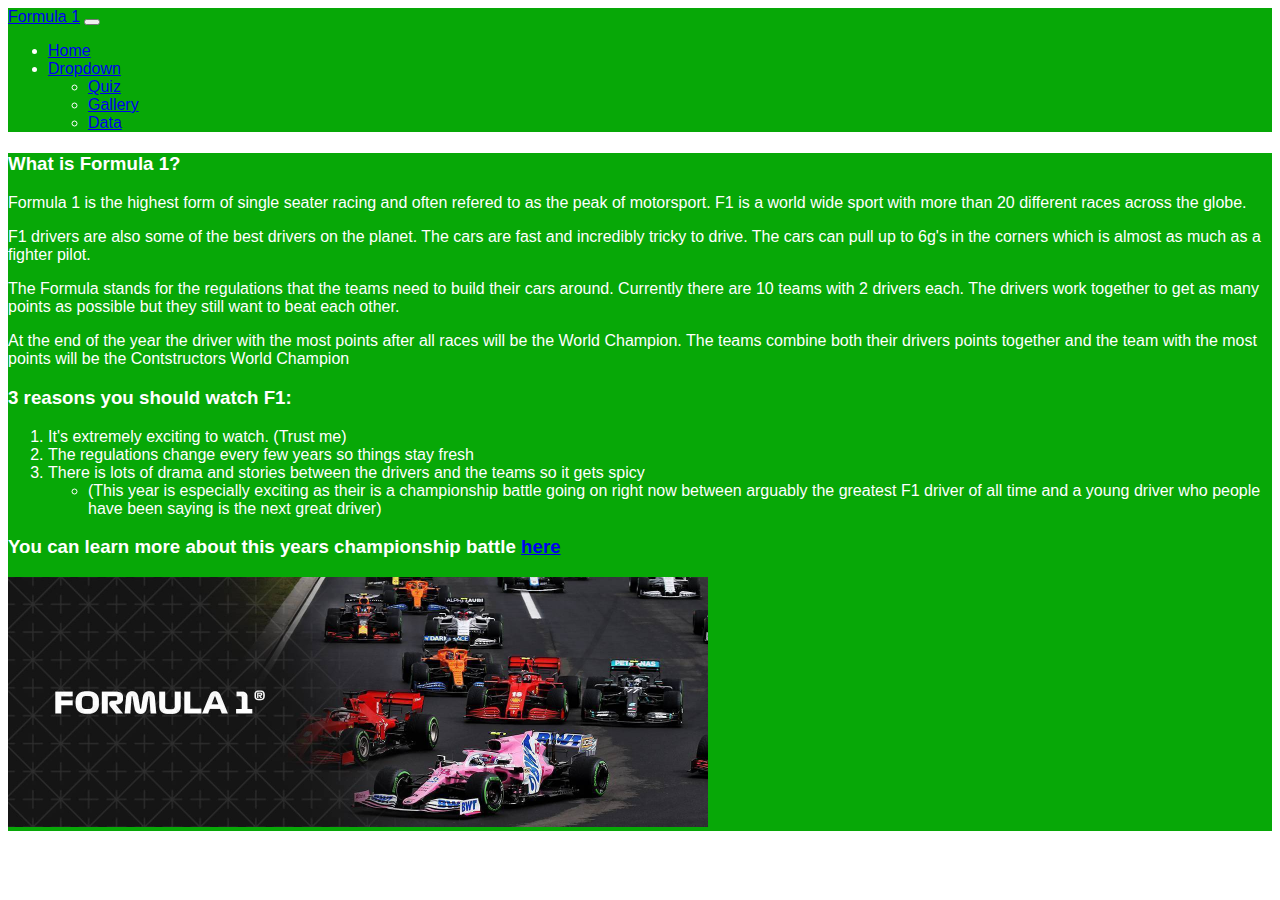
<file: index.html>
<!DOCTYPE html>
<html lang="en">
<head>
  <meta charset="UTF-8">
  <meta http-equiv="X-UA-Compatible" content="IE=edge">
  <meta name="viewport" content="width=device-width, initial-scale=1.0">

 
 <link href="https://cdn.jsdelivr.net/npm/bootstrap@5.1.1/dist/css/bootstrap.min.css" rel="stylesheet" integrity="sha384-F3w7mX95PdgyTmZZMECAngseQB83DfGTowi0iMjiWaeVhAn4FJkqJByhZMI3AhiU" crossorigin="anonymous">
 <link rel="stylesheet" href="styl.css">


 <title>OT CS Capstone</title>
 
</head>
<body>
  <div data-include="nav"></div>
  
  <div class="container">
    <div class="eamonDiv">
    <h1 class="display-1 text-center"></h1>
    
<h3>What is Formula 1?</h3>
<p class="text-center">Formula 1 is the highest form of single seater racing and often refered to as the peak of motorsport. F1 is a world wide sport with more than 20 different races across the globe.</p>
<p class="text-center">F1 drivers are also some of the best drivers on the planet. The cars are fast and incredibly tricky to drive. The cars can pull up to 6g's in the corners which is almost as much as a fighter pilot.  </p>
<p class="text-center">The Formula stands for the regulations that the teams need to build their cars around. Currently there are 10 teams with 2 drivers each. The drivers work together to get as many points as possible but they still want to beat each other.</p>
<p class="text-center">At the end of the year the driver with the most points after all races will be the World Champion. The teams combine both their drivers points together and the team with the most points will be the Contstructors World Champion</p>

</body>

<h3>3 reasons you should watch F1:</h3>
<ol>
<li>It's extremely exciting to watch. (Trust me)</li>
<li>The regulations change every few years so things stay fresh</li>
<li>There is lots of drama and stories between the drivers and the teams so it gets spicy</li>
<ul>
    <li>(This year is especially exciting as their is a championship battle going on right now between arguably the greatest F1 driver of all time and a young driver who people have been saying is the next great driver)</li> </ul>
</ol>

<h3>
    You can learn more about this years championship battle <a href = "https://www.youtube.com/watch?v=YFWUKn6t_dw" >here</a>
</h3>
<img src="banner.jpg" alt
  width = "700", height = "250">

  </div>
  <!--Bootstrap and other JS scripts-->
    <script src="https://cdn.jsdelivr.net/npm/bootstrap@5.1.1/dist/js/bootstrap.bundle.min.js" integrity="sha384-/bQdsTh/da6pkI1MST/rWKFNjaCP5gBSY4sEBT38Q/9RBh9AH40zEOg7Hlq2THRZ" crossorigin="anonymous"></script>
    <script src="https://code.jquery.com/jquery-3.6.0.min.js" integrity="sha256-/xUj+3OJU5yExlq6GSYGSHk7tPXikynS7ogEvDej/m4=" crossorigin="anonymous"></script>
    <script type="text/javascript" src="scripts/scripts.js"></script>
</body>
</html>
</file>
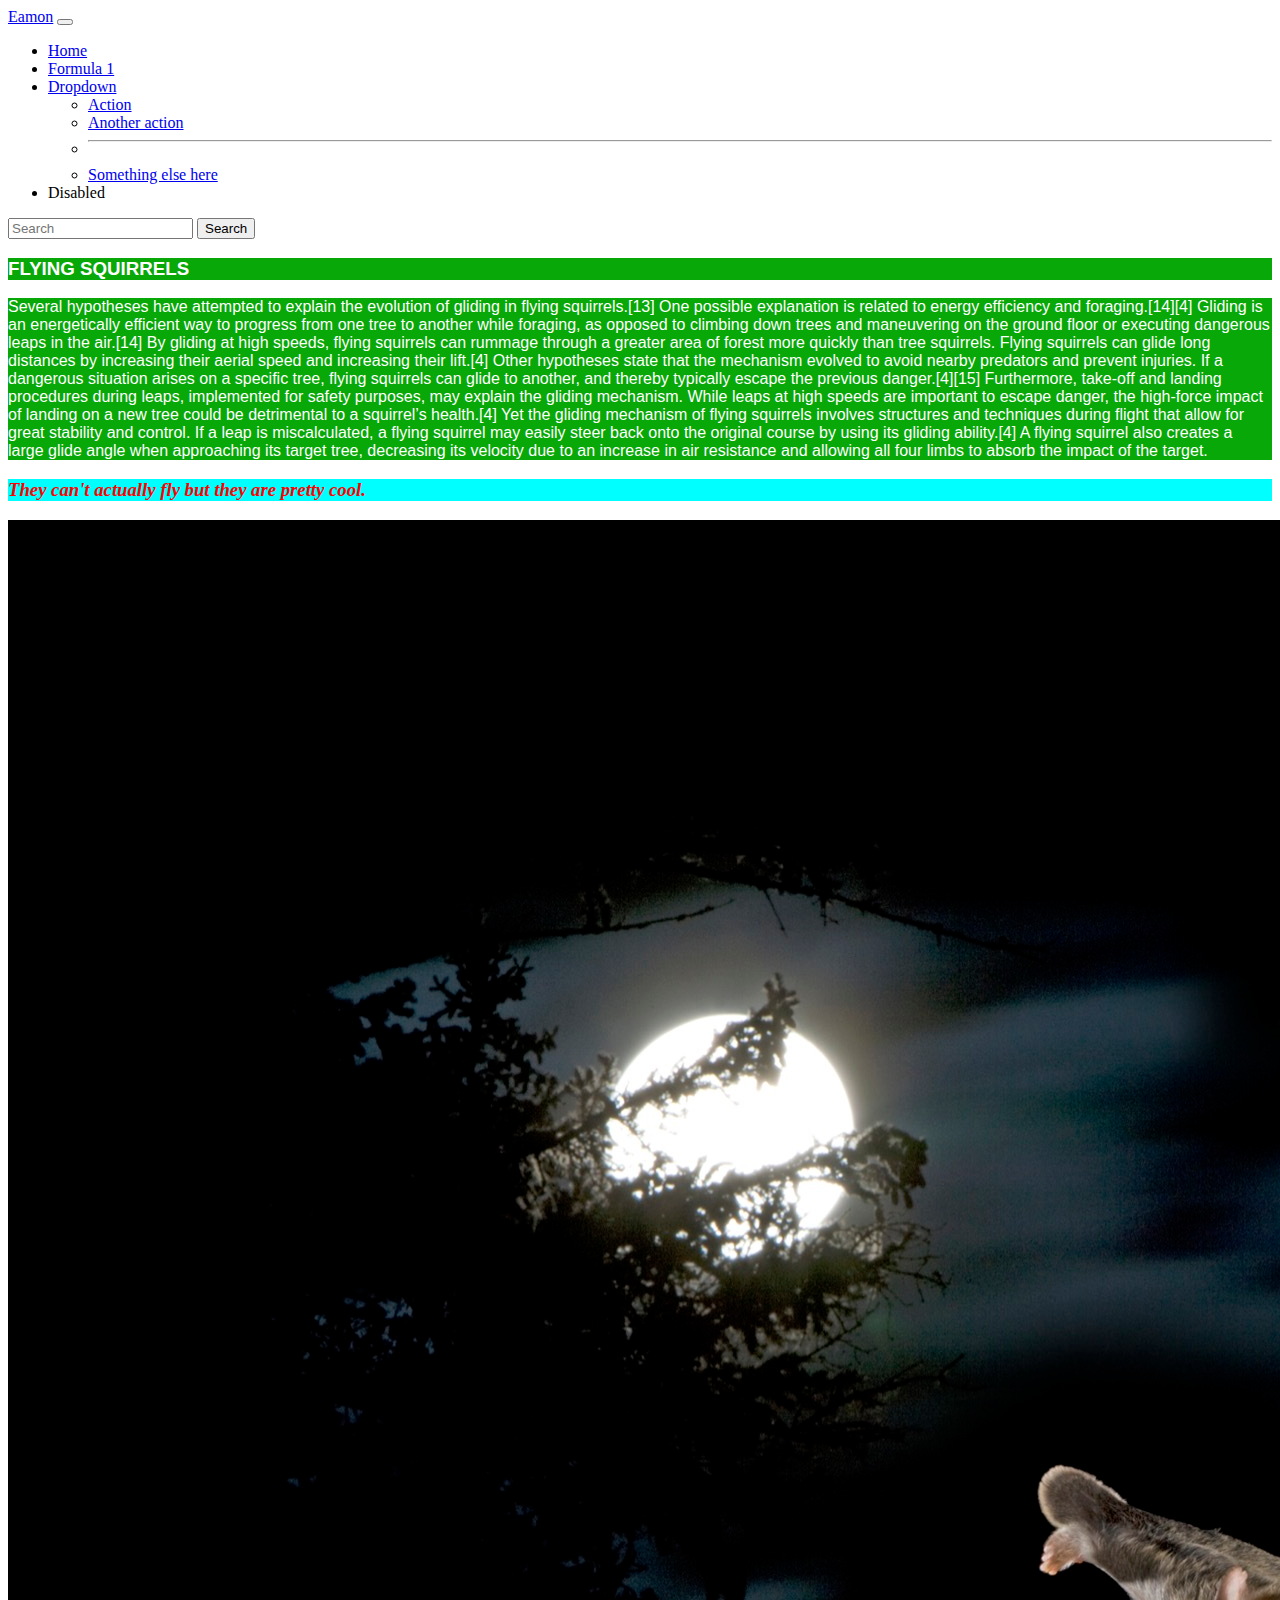
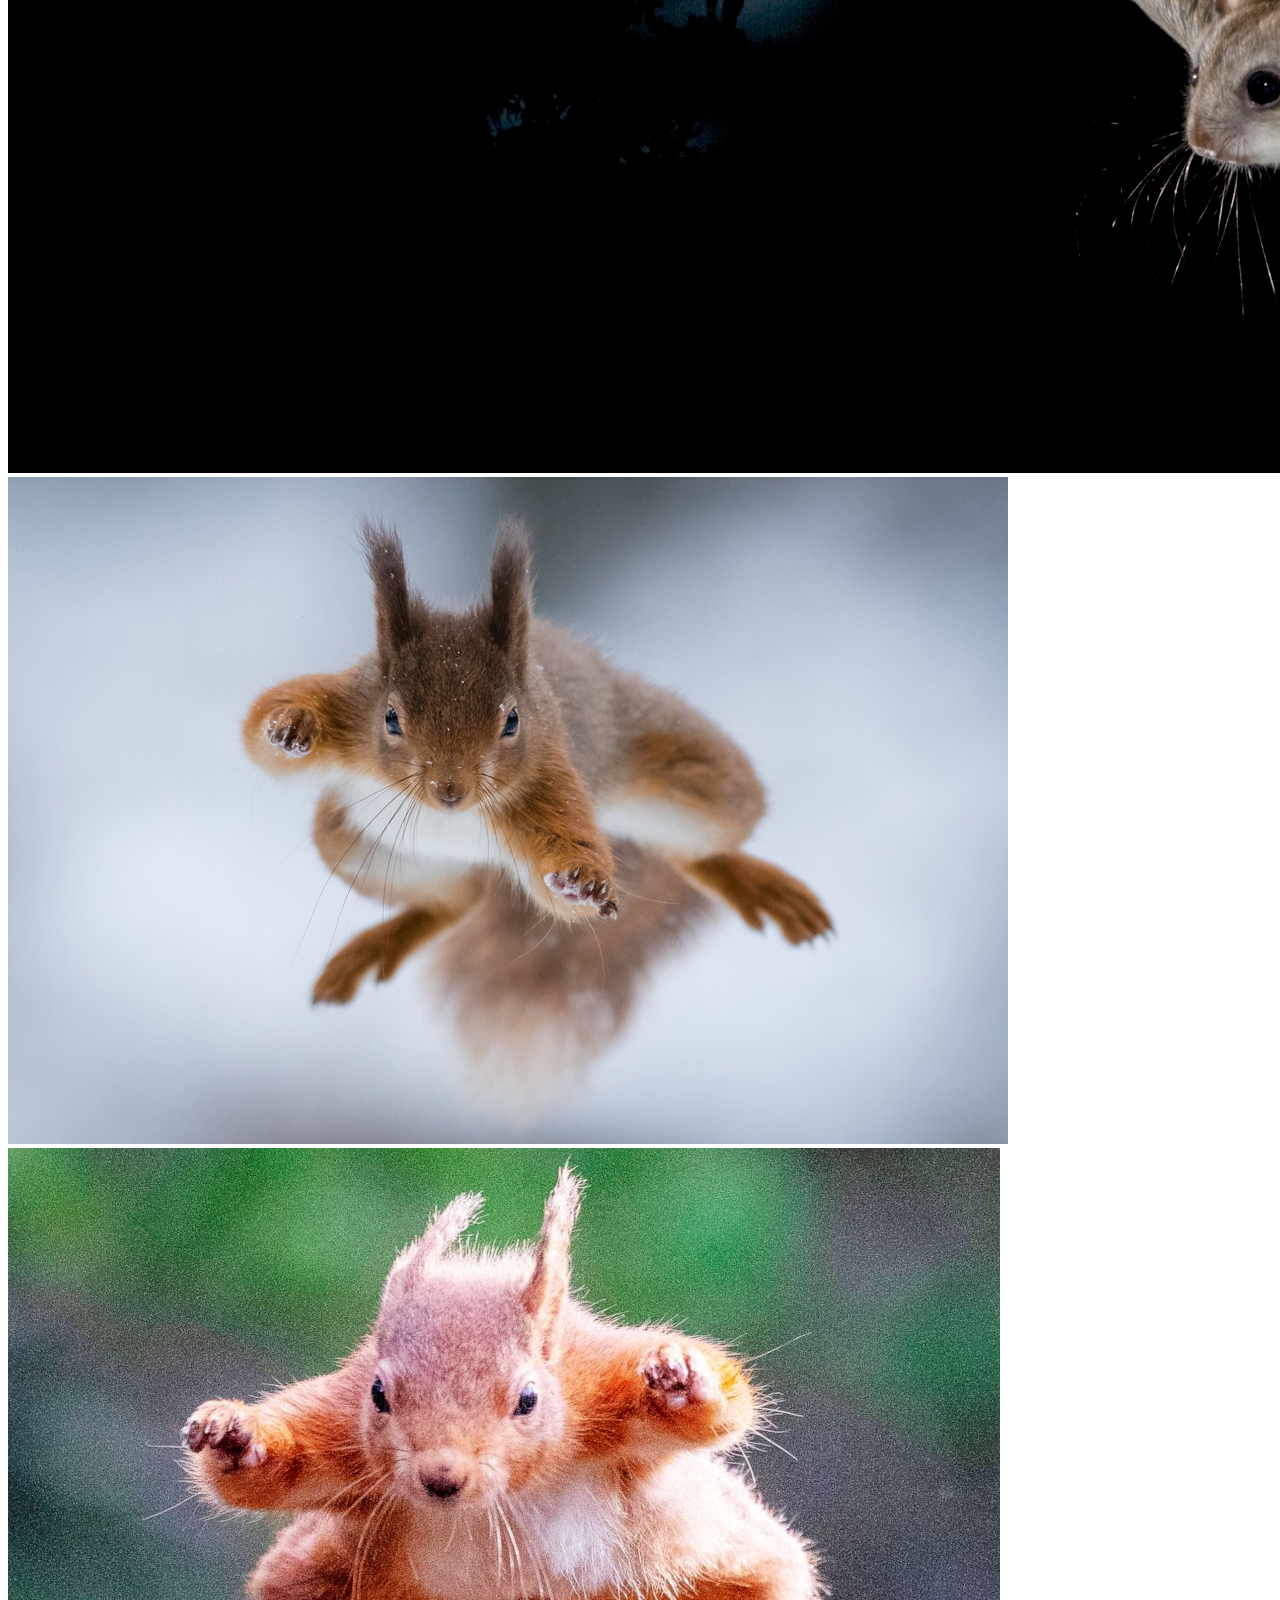
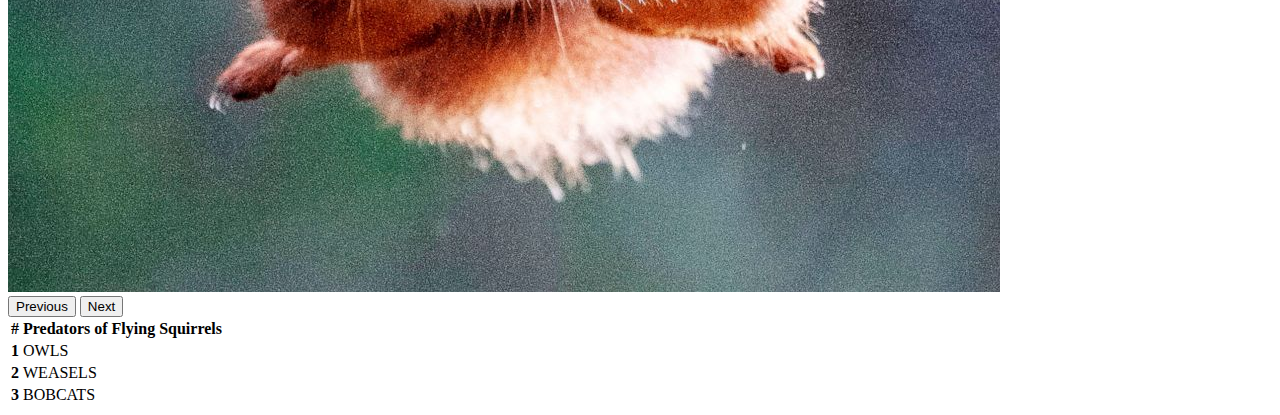
<file: asses2.html>
<!DOCTYPE html>
<html>
  <head>
    <meta charset="UTF-8">
    <meta http-equiv="X-UA-Compatible" content="IE=edge">
    <meta name="viewport" content="width=device-width, initial-scale=1.0">
    <!-- STEP 1: Change the title tag to be Your Name -->
    <title>Eamon Ryan</title>

    <!-- STEP 2: INSERT THE BOOTSTRAP 4.6 links here or the Bootstrap 5 CSS link here in the head and the 
         JavaScript Bundle link right before the closing body tag like it says here 
         https://getbootstrap.com/docs/5.1/getting-started/introduction/ -->
  <link href="https://cdn.jsdelivr.net/npm/bootstrap@5.1.1/dist/css/bootstrap.min.css" rel="stylesheet" integrity="sha384-F3w7mX95PdgyTmZZMECAngseQB83DfGTowi0iMjiWaeVhAn4FJkqJByhZMI3AhiU" crossorigin="anonymous">
  <link rel="stylesheet" href="styl.css">

</head>
  <body>
<div class="container">
      <nav class="navbar navbar-expand-lg navbar-dark bg-dark">
        <div class="container-fluid">
          <a class="navbar-brand" href="#">Eamon</a>
          <button class="navbar-toggler" type="button" data-bs-toggle="collapse" data-bs-target="#navbarSupportedContent" aria-controls="navbarSupportedContent" aria-expanded="false" aria-label="Toggle navigation">
            <span class="navbar-toggler-icon"></span>
          </button>
          <div class="collapse navbar-collapse" id="navbarSupportedContent">
            <ul class="navbar-nav me-auto mb-2 mb-lg-0">
              <li class="nav-item">
                <a class="nav-link active" aria-current="page" href="#">Home</a>
              </li>
              <li class="nav-item">
                <a class="nav-link" href="C:\Users\s_EamonRyan79956\Documents\Code\EamonRyan\htmlassessment.html">Formula 1</a>
              </li>
              <li class="nav-item dropdown">
                <a class="nav-link dropdown-toggle" href="#" id="navbarDropdown" role="button" data-bs-toggle="dropdown" aria-expanded="false">
                  Dropdown
                </a>
                <ul class="dropdown-menu" aria-labelledby="navbarDropdown">
                  <li><a class="dropdown-item" href="#">Action</a></li>
                  <li><a class="dropdown-item" href="#">Another action</a></li>
                  <li><hr class="dropdown-divider"></li>
                  <li><a class="dropdown-item" href="#">Something else here</a></li>
                </ul>
              </li>
              <li class="nav-item">
                <a class="nav-link disabled">Disabled</a>
              </li>
            </ul>
            <form class="d-flex">
              <input class="form-control me-2" type="search" placeholder="Search" aria-label="Search">
              <button class="btn btn-outline-success" type="submit">Search</button>
            </form>
          </div>
        </div>
      </nav>
    <!--STEP 3:  ADD A DARK NAVBAR HERE WITH YOUR NAME IN THE TOP LEFT.  
        Also, create a link in the navbar TO the HTML file that you made in the HTML assessment -->
 

    <div class="eamonDiv">
      <h3>FLYING SQUIRRELS</h3>
      <!-- Add a class with custom styling to this div -->
    </div>

    <div class="eamonDiv">
      <!-- Add the same class as before to apply the same styling to this div.
           ALSO add an id to this div to apply something unique. -->
       <p>Several hypotheses have attempted to explain the evolution of gliding in flying squirrels.[13] One possible explanation is related to energy efficiency and foraging.[14][4] Gliding is an energetically efficient way to progress from one tree to another while foraging, as opposed to climbing down trees and maneuvering on the ground floor or executing dangerous leaps in the air.[14] By gliding at high speeds, flying squirrels can rummage through a greater area of forest more quickly than tree squirrels. Flying squirrels can glide long distances by increasing their aerial speed and increasing their lift.[4] Other hypotheses state that the mechanism evolved to avoid nearby predators and prevent injuries. If a dangerous situation arises on a specific tree, flying squirrels can glide to another, and thereby typically escape the previous danger.[4][15] Furthermore, take-off and landing procedures during leaps, implemented for safety purposes, may explain the gliding mechanism. While leaps at high speeds are important to escape danger, the high-force impact of landing on a new tree could be detrimental to a squirrel’s health.[4] Yet the gliding mechanism of flying squirrels involves structures and techniques during flight that allow for great stability and control. If a leap is miscalculated, a flying squirrel may easily steer back onto the original course by using its gliding ability.[4] A flying squirrel also creates a large glide angle when approaching its target tree, decreasing its velocity due to an increase in air resistance and allowing all four limbs to absorb the impact of the target.</p>
    </div>
 

    <h3 id="bob">They can't actually fly but they are pretty cool. </h3>
    
    <!-- STEP 4: CREATE A PHOTO CAROUSEL HERE -->
    <div id="carouselExampleControls" class="carousel slide" data-bs-ride="carousel">
      <div class="carousel-inner">
        <div class="carousel-item active">
          <img src="flysq.jpg" class="d-block w-100" alt="...">
        </div>
        <div class="carousel-item">
          <img src="flysq2.jpg" class="d-block w-100" alt="...">
        </div>
        <div class="carousel-item">
          <img src="flysq3.jpg" class="d-block w-100" alt="...">
        </div>
      </div>
      <button class="carousel-control-prev" type="button" data-bs-target="#carouselExampleControls" data-bs-slide="prev">
        <span class="carousel-control-prev-icon" aria-hidden="true"></span>
        <span class="visually-hidden">Previous</span>
      </button>
      <button class="carousel-control-next" type="button" data-bs-target="#carouselExampleControls" data-bs-slide="next">
        <span class="carousel-control-next-icon" aria-hidden="true"></span>
        <span class="visually-hidden">Next</span>
      </button>
    </div>
   

    <!-- STEP 5: ADD Bootstrap styling to the table below so it has striped rows 
         and a header row and add at least three more rows. Feel free to change the text.-->

         <table class="table table-striped table-dark">
          <thead>
            <tr>
              <th scope="col">#</th>
              <th scope="col">Predators of Flying Squirrels</th>
          
            </tr>
          </thead>
          <tbody>
            <tr>
              <th scope="row">1</th>
              <td>OWLS</td>
          
            </tr>
            <tr>
              <th scope="row">2</th>
              <td>WEASELS</td>
          
            </tr>
            <tr>
              <th scope="row">3</th>
              <td>BOBCATS</td>
          
            </tr>
          </tbody>
        </table>
      </div>
<script src="https://cdn.jsdelivr.net/npm/bootstrap@5.1.1/dist/js/bootstrap.bundle.min.js" integrity="sha384-/bQdsTh/da6pkI1MST/rWKFNjaCP5gBSY4sEBT38Q/9RBh9AH40zEOg7Hlq2THRZ" crossorigin="anonymous"></script>
    </body>
</html>
</file>
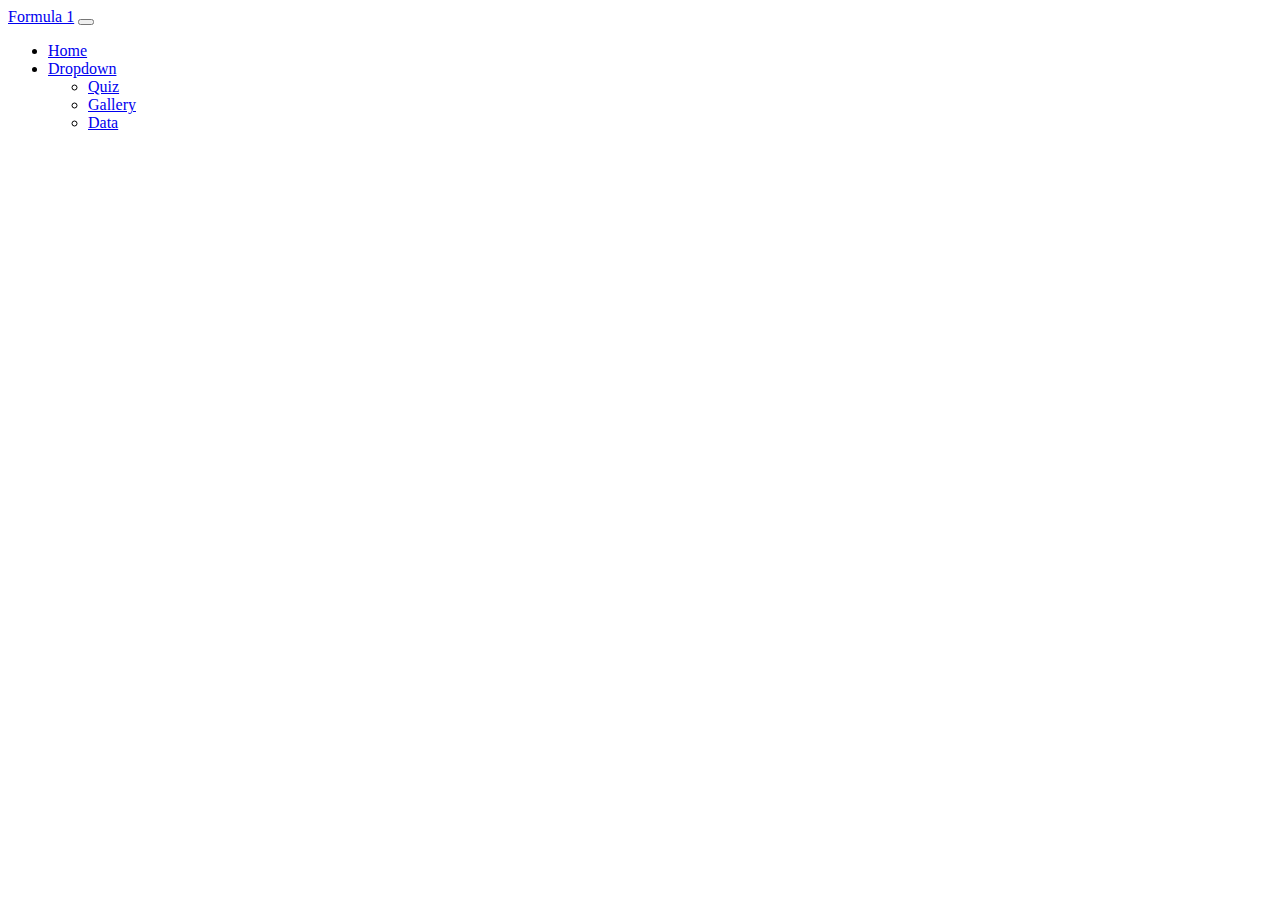
<file: blank.html>
<!--The purpose of this file is to be a template for every new page that you make.  This is a blank
page that contains all the code you need for a new page.-->

<!DOCTYPE html>
<html lang="en">
<head>
  <meta charset="UTF-8">
  <meta http-equiv="X-UA-Compatible" content="IE=edge">
  <meta name="viewport" content="width=device-width, initial-scale=1.0">

  <link href="https://cdn.jsdelivr.net/npm/bootstrap@5.1.1/dist/css/bootstrap.min.css" rel="stylesheet" integrity="sha384-F3w7mX95PdgyTmZZMECAngseQB83DfGTowi0iMjiWaeVhAn4FJkqJByhZMI3AhiU" crossorigin="anonymous">
  <title>OT CS Capstone</title>
</head>
<body>
  <!--Navbar-->
  <div data-include="nav"></div>
  <!--Whole page container div-->
  <div class="container">



  </div>
  <!--Bootstrap and other JS scripts-->
    <script src="https://cdn.jsdelivr.net/npm/bootstrap@5.1.1/dist/js/bootstrap.bundle.min.js" integrity="sha384-/bQdsTh/da6pkI1MST/rWKFNjaCP5gBSY4sEBT38Q/9RBh9AH40zEOg7Hlq2THRZ" crossorigin="anonymous"></script>
    <script src="https://code.jquery.com/jquery-3.6.0.min.js" integrity="sha256-/xUj+3OJU5yExlq6GSYGSHk7tPXikynS7ogEvDej/m4=" crossorigin="anonymous"></script>
    <script type="text/javascript" src="scripts/scripts.js"></script>
</body>
</html>
</file>
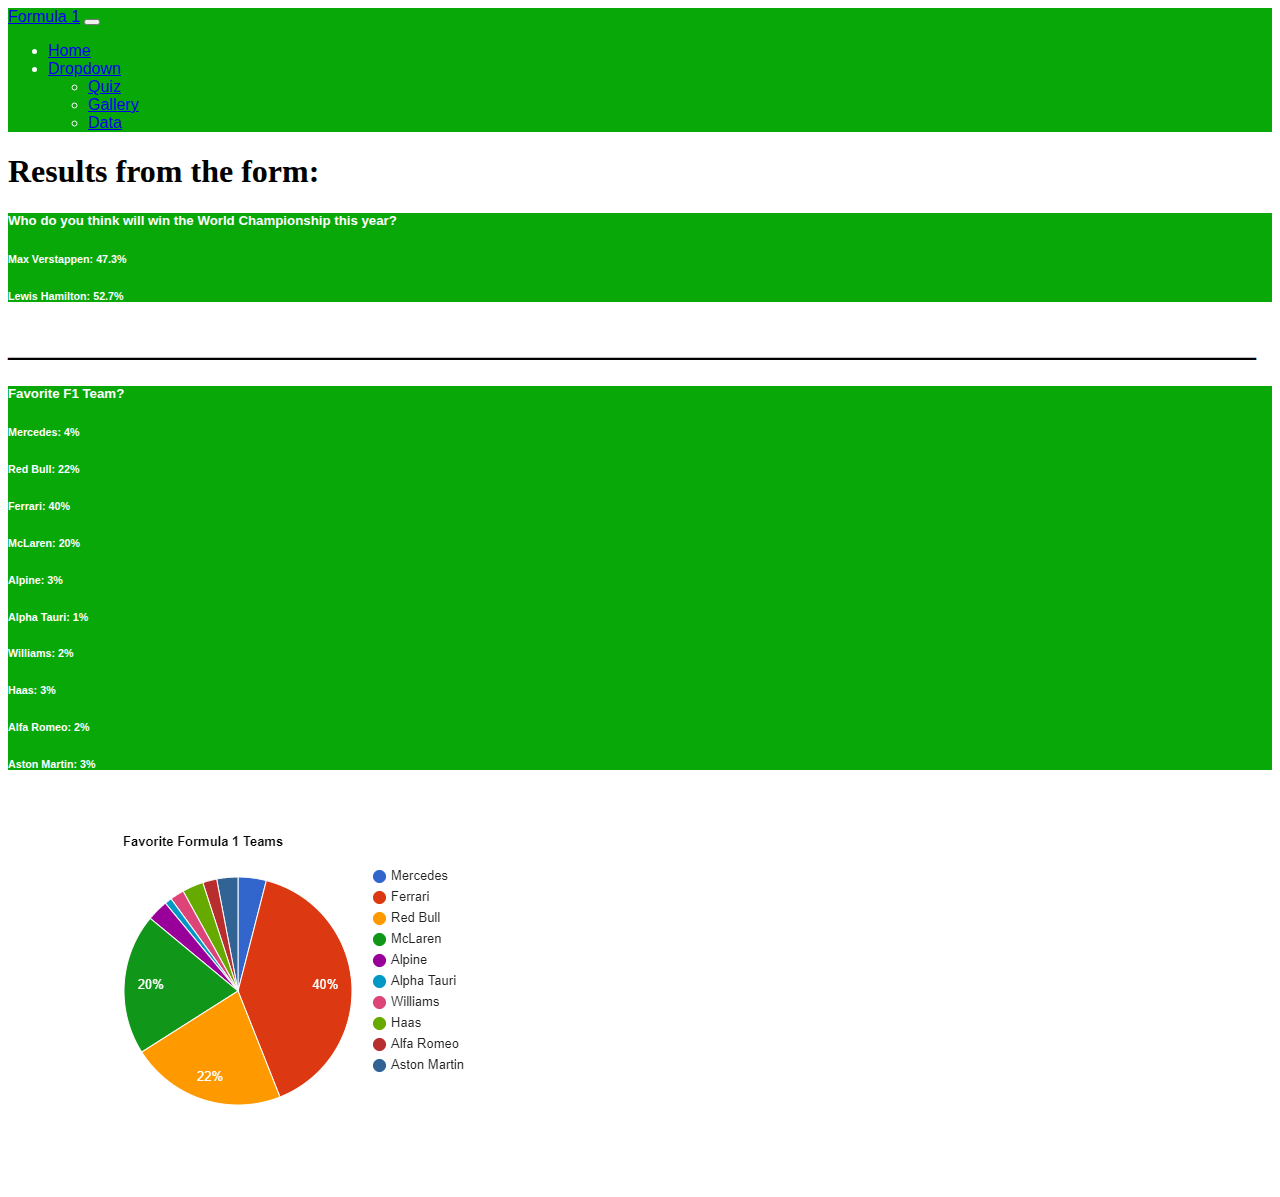
<file: Data.html>
<!--The purpose of this file is to be a template for every new page that you make.  This is a blank
page that contains all the code you need for a new page.-->

<!DOCTYPE html>
<html lang="en">
<head>
  <meta charset="UTF-8">
  <meta http-equiv="X-UA-Compatible" content="IE=edge">
  <meta name="viewport" content="width=device-width, initial-scale=1.0">

  <link href="https://cdn.jsdelivr.net/npm/bootstrap@5.1.1/dist/css/bootstrap.min.css" rel="stylesheet" integrity="sha384-F3w7mX95PdgyTmZZMECAngseQB83DfGTowi0iMjiWaeVhAn4FJkqJByhZMI3AhiU" crossorigin="anonymous">
  <link rel="stylesheet" href="styl.css">
  <title>OT CS Capstone</title>
</head>
<body>
  <!--Navbar-->
  <div data-include="nav"></div>
  <!--Whole page container div-->

  <h1>Results from the form:</h1>
  <div class="container">
    <div class="eamonDiv">
      <div class="row">
        <div class="col-sm">
        <h5>Who do you think will win the World Championship this year?</h3>
        </div>
        <div class="col-sm">
        <h6>Max Verstappen: 47.3%</h6>
        </div>
        <div class="col-sm">
        <h6>Lewis Hamilton: 52.7%</h6>
        </div>
      </div>
    </div>

    <h1>______________________________________________________________________________</h1>


    <div class="container">
      <div class="eamonDiv">
        <div class="row">
          <div class="col-sm">
          <h5>Favorite F1 Team?</h3>
          </div>
          <div class="col-sm">
          <h6>Mercedes: 4%</h6>
          </div>
          <div class="col-sm">
          <h6>Red Bull: 22%</h6>
          </div>
          <div class="col-sm">
            <h6>Ferrari: 40%</h6>
            </div>
            <div class="col-sm">
              <h6>McLaren: 20%</h6>
              </div>
              <div class="col-sm">
                <h6>Alpine: 3%</h6>
                </div>
                <div class="col-sm">
                  <h6>Alpha Tauri: 1%</h6>
                  </div>
                  <div class="col-sm">
                    <h6>Williams: 2%</h6>
                    </div>
                    <div class="col-sm">
                      <h6>Haas: 3%</h6>
                      </div>
                      <div class="col-sm">
                        <h6>Alfa Romeo: 2%</h6>
                        </div>
                        <div class="col-sm">
                          <h6>Aston Martin: 3%</h6>
                          </div>
        </div>
      </div>

      <img src="pie-chart.png" class="d-block w-50" alt="...">
  </div>
  <!--Bootstrap and other JS scripts-->
    <script src="https://cdn.jsdelivr.net/npm/bootstrap@5.1.1/dist/js/bootstrap.bundle.min.js" integrity="sha384-/bQdsTh/da6pkI1MST/rWKFNjaCP5gBSY4sEBT38Q/9RBh9AH40zEOg7Hlq2THRZ" crossorigin="anonymous"></script>
    <script src="https://code.jquery.com/jquery-3.6.0.min.js" integrity="sha256-/xUj+3OJU5yExlq6GSYGSHk7tPXikynS7ogEvDej/m4=" crossorigin="anonymous"></script>
    <script type="text/javascript" src="scripts/scripts.js"></script>
</body>
</html>
</file>
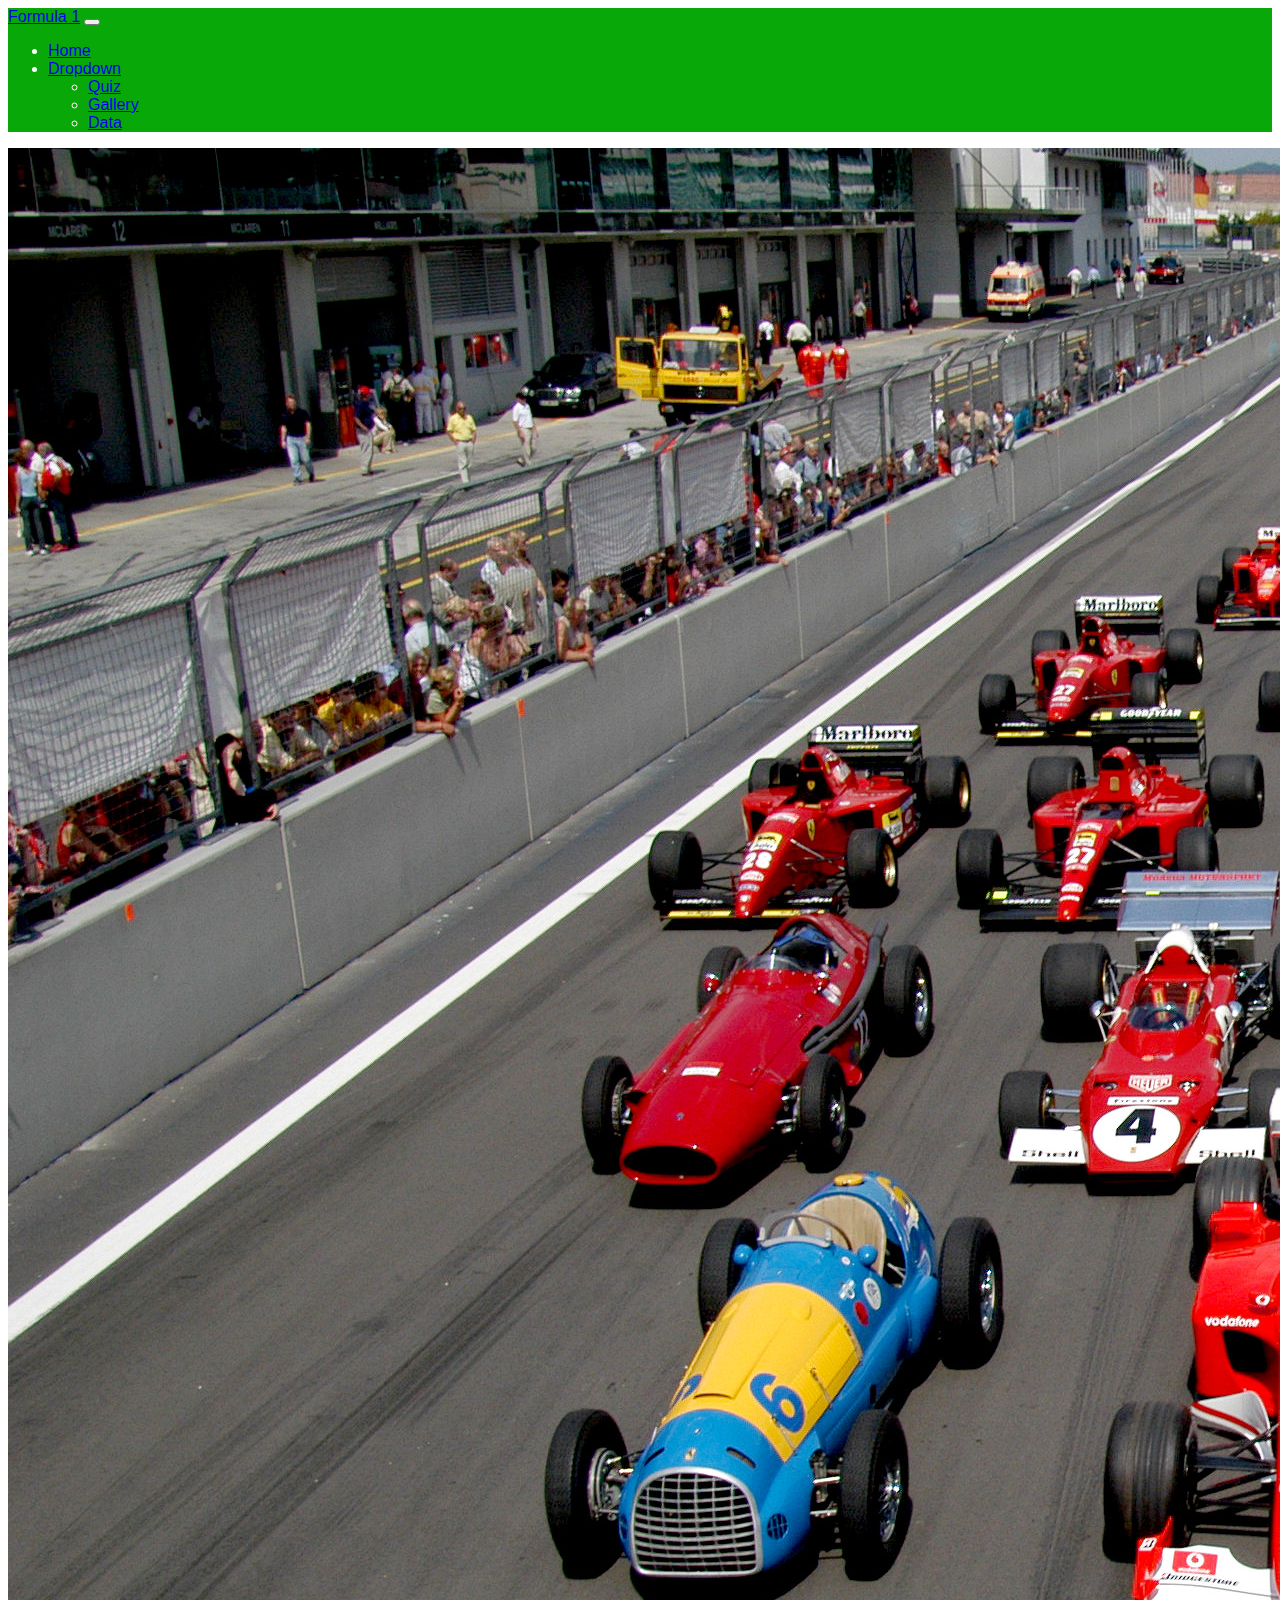
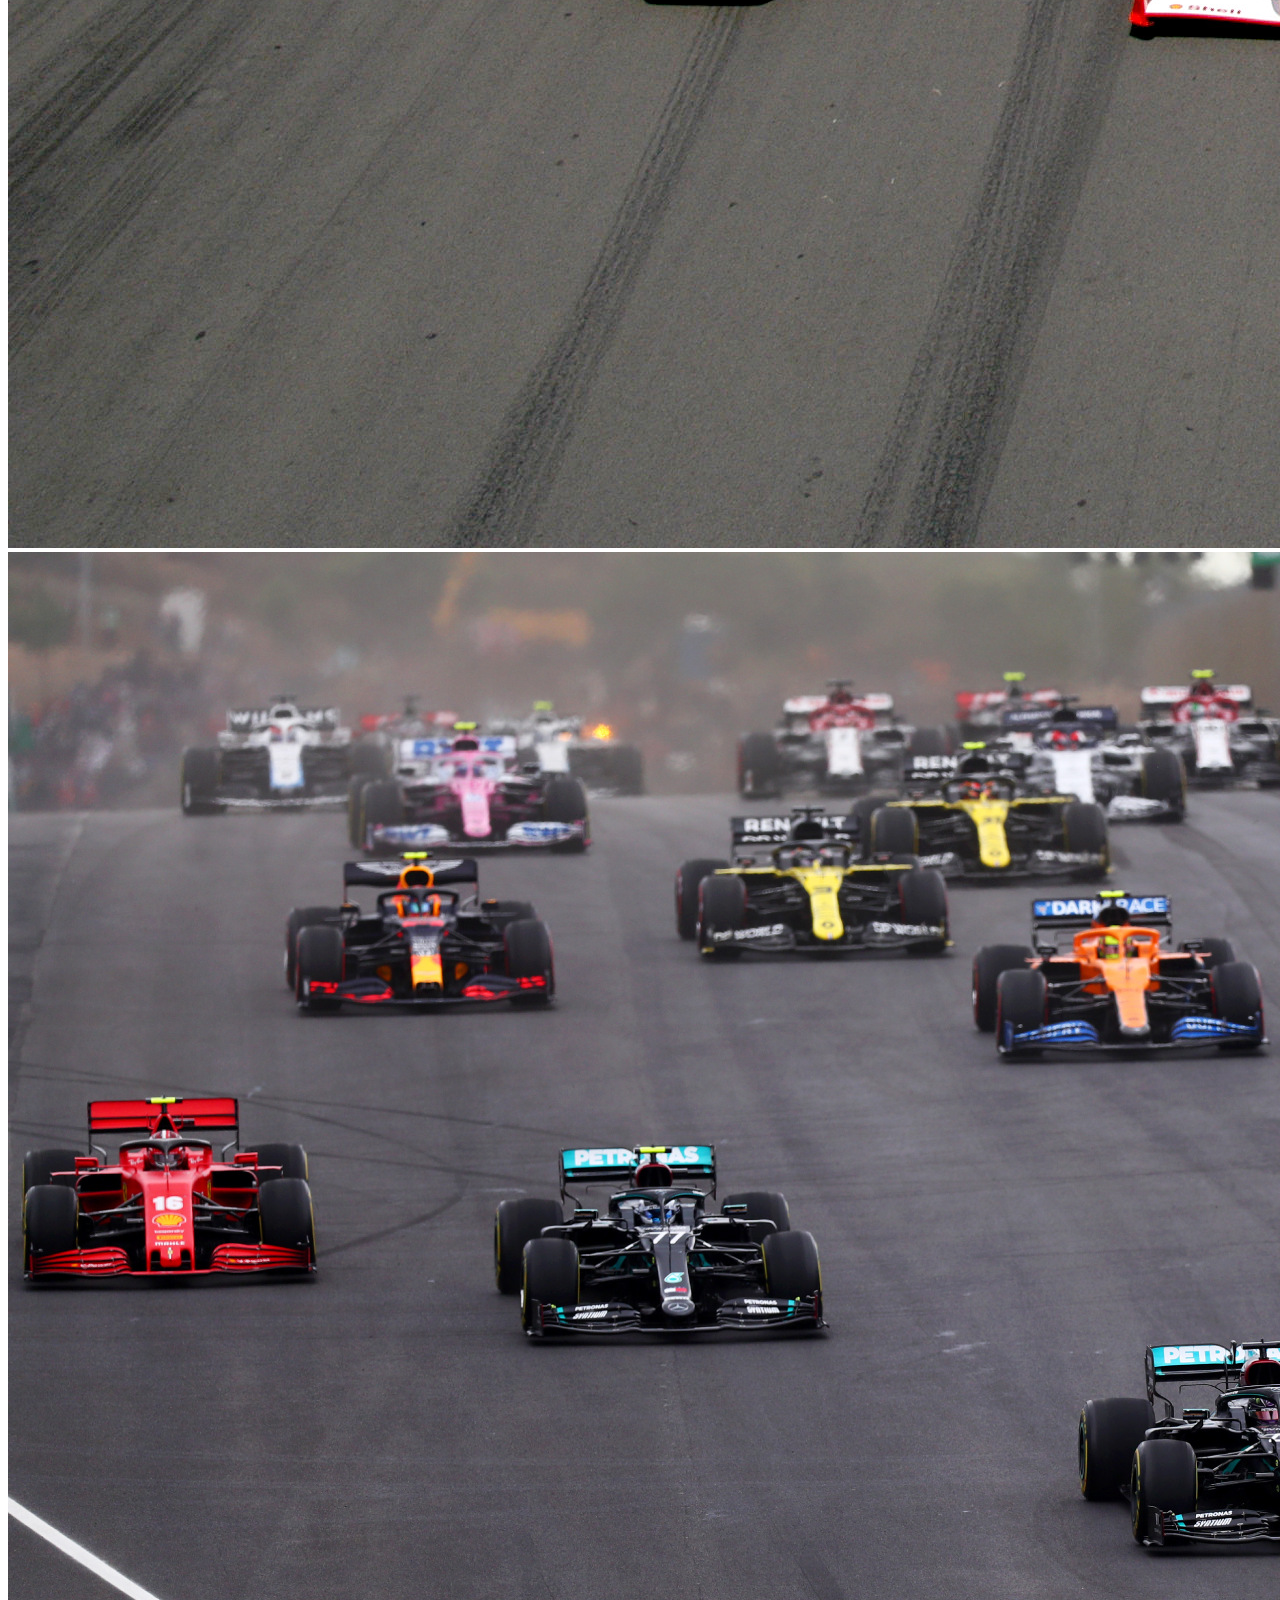
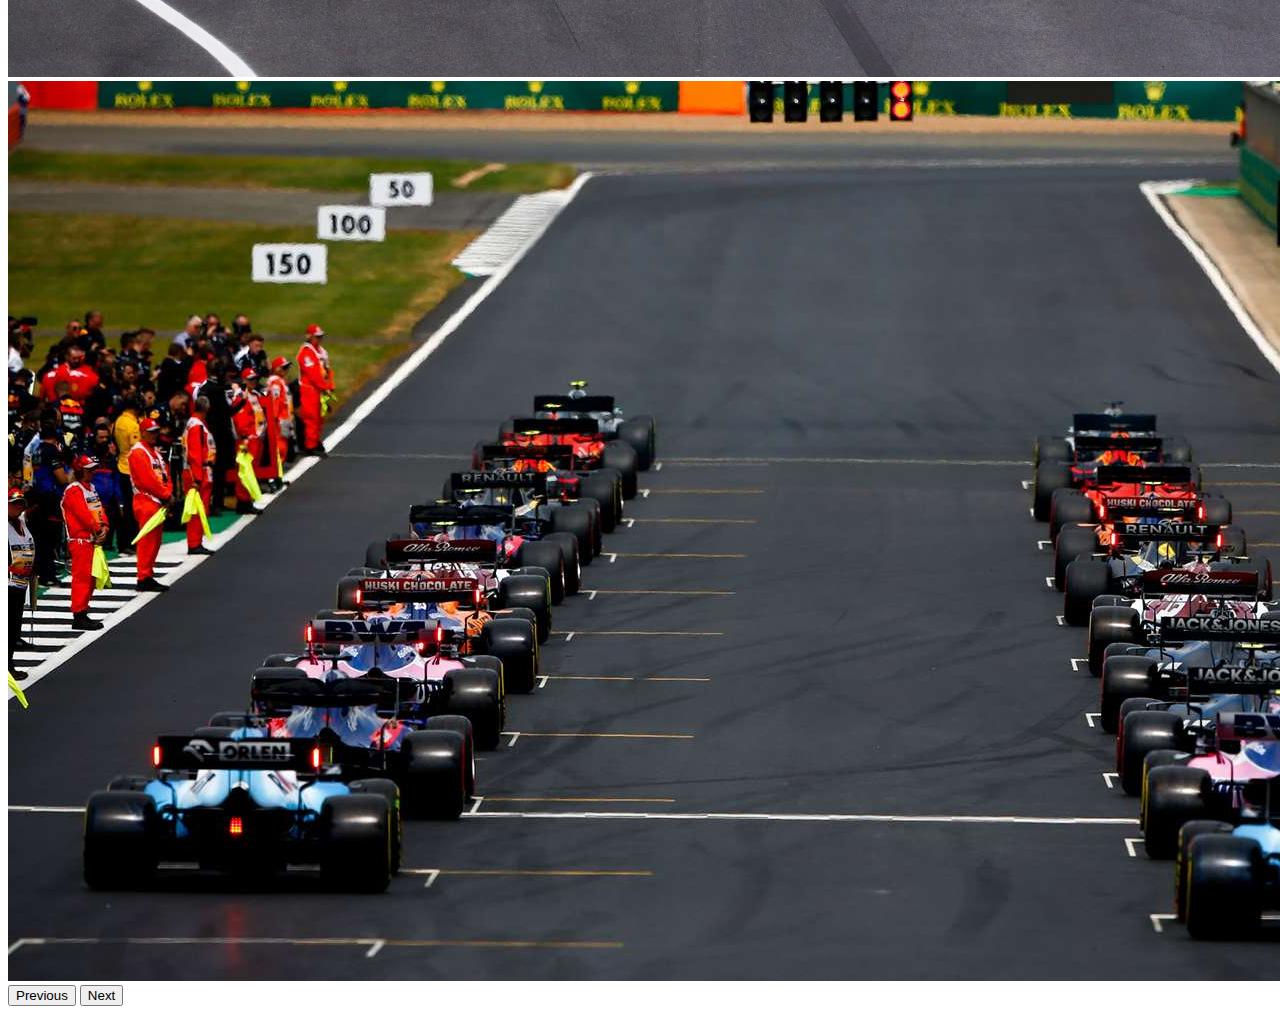
<file: Gallery.html>
<!--The purpose of this file is to be a template for every new page that you make.  This is a blank
page that contains all the code you need for a new page.-->

<!DOCTYPE html>
<html lang="en">
<head>
  <meta charset="UTF-8">
  <meta http-equiv="X-UA-Compatible" content="IE=edge">
  <meta name="viewport" content="width=device-width, initial-scale=1.0">

  <link href="https://cdn.jsdelivr.net/npm/bootstrap@5.1.1/dist/css/bootstrap.min.css" rel="stylesheet" integrity="sha384-F3w7mX95PdgyTmZZMECAngseQB83DfGTowi0iMjiWaeVhAn4FJkqJByhZMI3AhiU" crossorigin="anonymous">
  <link rel="stylesheet" href="styl.css">
  <title>OT CS Capstone</title>
</head>
<body>
  <!--Navbar-->
  <div data-include="nav"></div>
  <!--Whole page container div-->
  <div class="container">
<div id="carouselExampleControls" class="carousel slide" data-bs-ride="carousel">
  <div class="carousel-inner">
    <div class="carousel-item active">
      <img src="history.jpg" class="d-block w-100" alt="...">
    </div>
    <div class="carousel-item">
      <img src="portimao.jpg" class="d-block w-100" alt="...">
    </div>
    <div class="carousel-item">
      <img src="grid.jpg" class="d-block w-100" alt="...">
    </div>
  </div>
  <button class="carousel-control-prev" type="button" data-bs-target="#carouselExampleControls" data-bs-slide="prev">
    <span class="carousel-control-prev-icon" aria-hidden="true"></span>
    <span class="visually-hidden">Previous</span>
  </button>
  <button class="carousel-control-next" type="button" data-bs-target="#carouselExampleControls" data-bs-slide="next">
    <span class="carousel-control-next-icon" aria-hidden="true"></span>
    <span class="visually-hidden">Next</span>
  </button>
</div>

  </div>

  <!--Bootstrap and other JS scripts-->
    <script src="https://cdn.jsdelivr.net/npm/bootstrap@5.1.1/dist/js/bootstrap.bundle.min.js" integrity="sha384-/bQdsTh/da6pkI1MST/rWKFNjaCP5gBSY4sEBT38Q/9RBh9AH40zEOg7Hlq2THRZ" crossorigin="anonymous"></script>
    <script src="https://code.jquery.com/jquery-3.6.0.min.js" integrity="sha256-/xUj+3OJU5yExlq6GSYGSHk7tPXikynS7ogEvDej/m4=" crossorigin="anonymous"></script>
    <script type="text/javascript" src="scripts/scripts.js"></script>
</body>
</html>
</file>
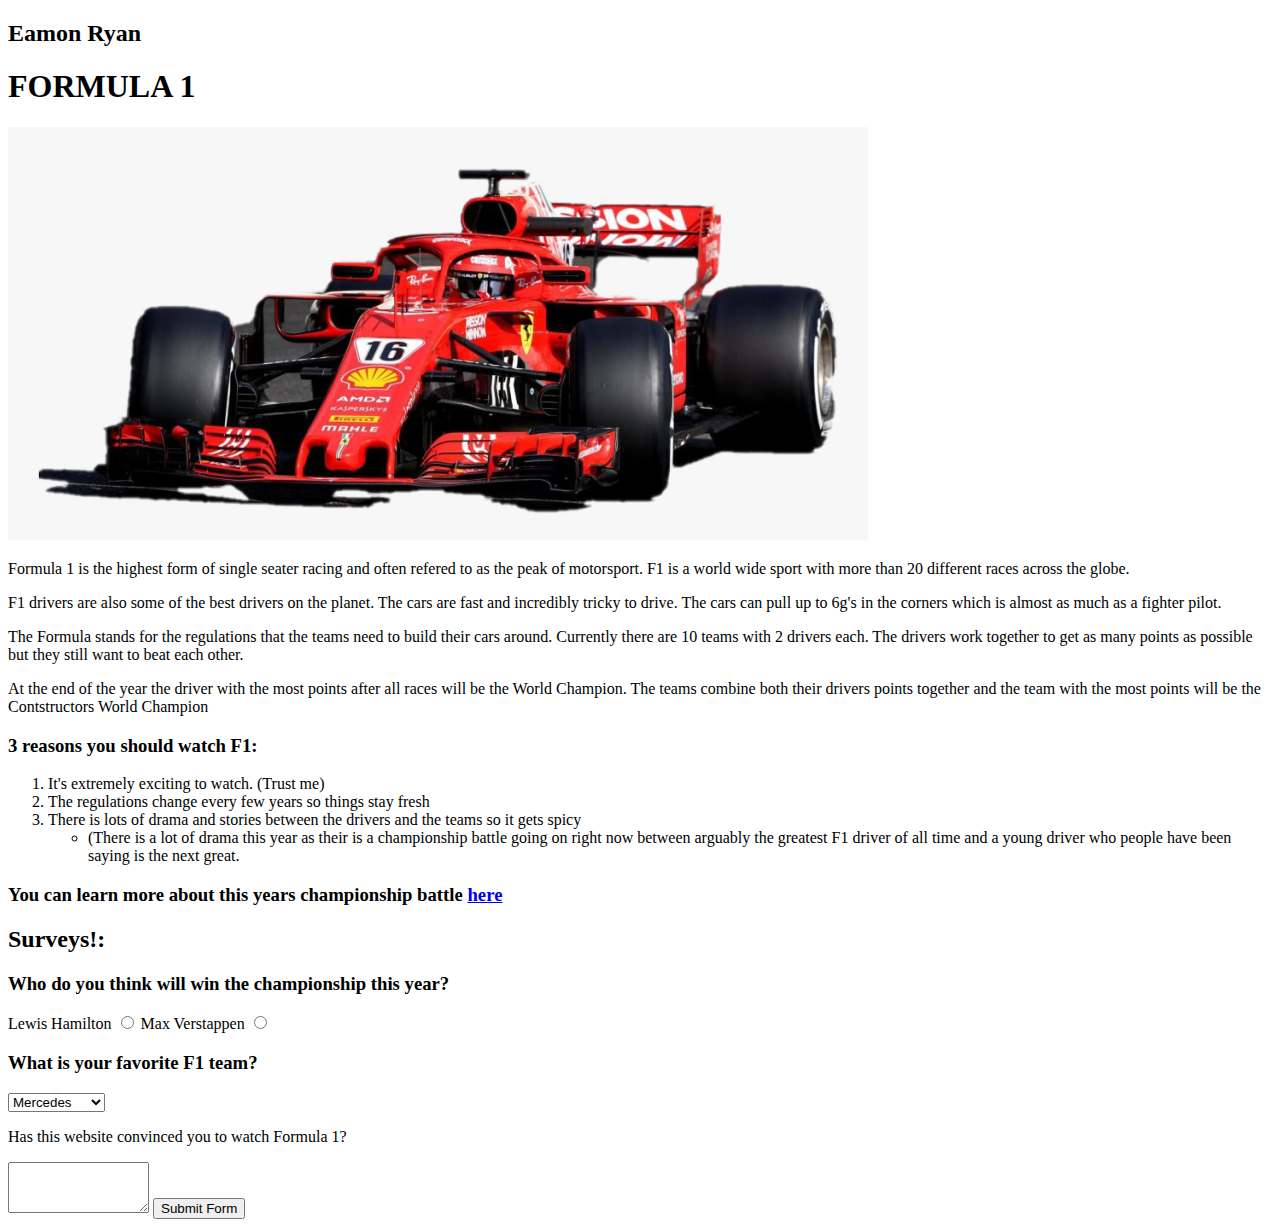
<file: htmlassessment.html>
<!DOCTYPE html>
<html>
    <head>
        <h2>Eamon Ryan</h2>
        </head>
        <h1>FORMULA 1</h1>
<body>

<img src="F1Car.png">

<p>Formula 1 is the highest form of single seater racing and often refered to as the peak of motorsport. F1 is a world wide sport with more than 20 different races across the globe.</p>
<p>F1 drivers are also some of the best drivers on the planet. The cars are fast and incredibly tricky to drive. The cars can pull up to 6g's in the corners which is almost as much as a fighter pilot.  </p>
<p>The Formula stands for the regulations that the teams need to build their cars around. Currently there are 10 teams with 2 drivers each. The drivers work together to get as many points as possible but they still want to beat each other.</p>
<p>At the end of the year the driver with the most points after all races will be the World Champion. The teams combine both their drivers points together and the team with the most points will be the Contstructors World Champion</p>

</body>

<h3>3 reasons you should watch F1:</h3>
<ol>
<li>It's extremely exciting to watch. (Trust me)</li>
<li>The regulations change every few years so things stay fresh</li>
<li>There is lots of drama and stories between the drivers and the teams so it gets spicy</li>
<ul>
    <li>(There is a lot of drama this year as their is a championship battle going on right now between arguably the greatest F1 driver of all time and a young driver who people have been saying is the next great.</li> </ul>
</ol>

<h3>
    You can learn more about this years championship battle <a href = "https://www.youtube.com/watch?v=YFWUKn6t_dw" >here</a>
</h3>
<!-- This is a comment :) -->
<h2>Surveys!:</h2>
<form>
<h3>Who do you think will win the championship this year?</h3>
<label for= "Lewis Hamilton">Lewis Hamilton</label>
<input type= "radio" id= "lewis" name="driver_choice" value="Lewis">

<label for= "Max Verstappen">Max Verstappen</label>
<input type= "radio" id= "max" name="driver_choice" value="Max">

<h3>What is your favorite F1 team?</h3>
<select name= "drivers">
    <option value="Mercedes">Mercedes</option>
    <option value="Red Bull">Red Bull</option>
    <option value="Ferrari">Ferrari</option>
    <option value="McLaren">McLaren</option>
    <option value="Aston Martin">Aston Martin</option>
    <option value="Alpha Tauri">Alpha Tauri</option>
    <option value="Alpine">Alpine</option>
    <option value="Williams">Williams</option>
    <option value="Haas">Haas</option>
    <option value="Alfa Romeo">Alfa Romeo</option>
</select>

<p>Has this website convinced you to watch Formula 1?</p>
    <textarea name = "comments" rows= "3" cols="15"></textarea>
    <input type="Submit" name="" value="Submit Form"
></form>
</file>
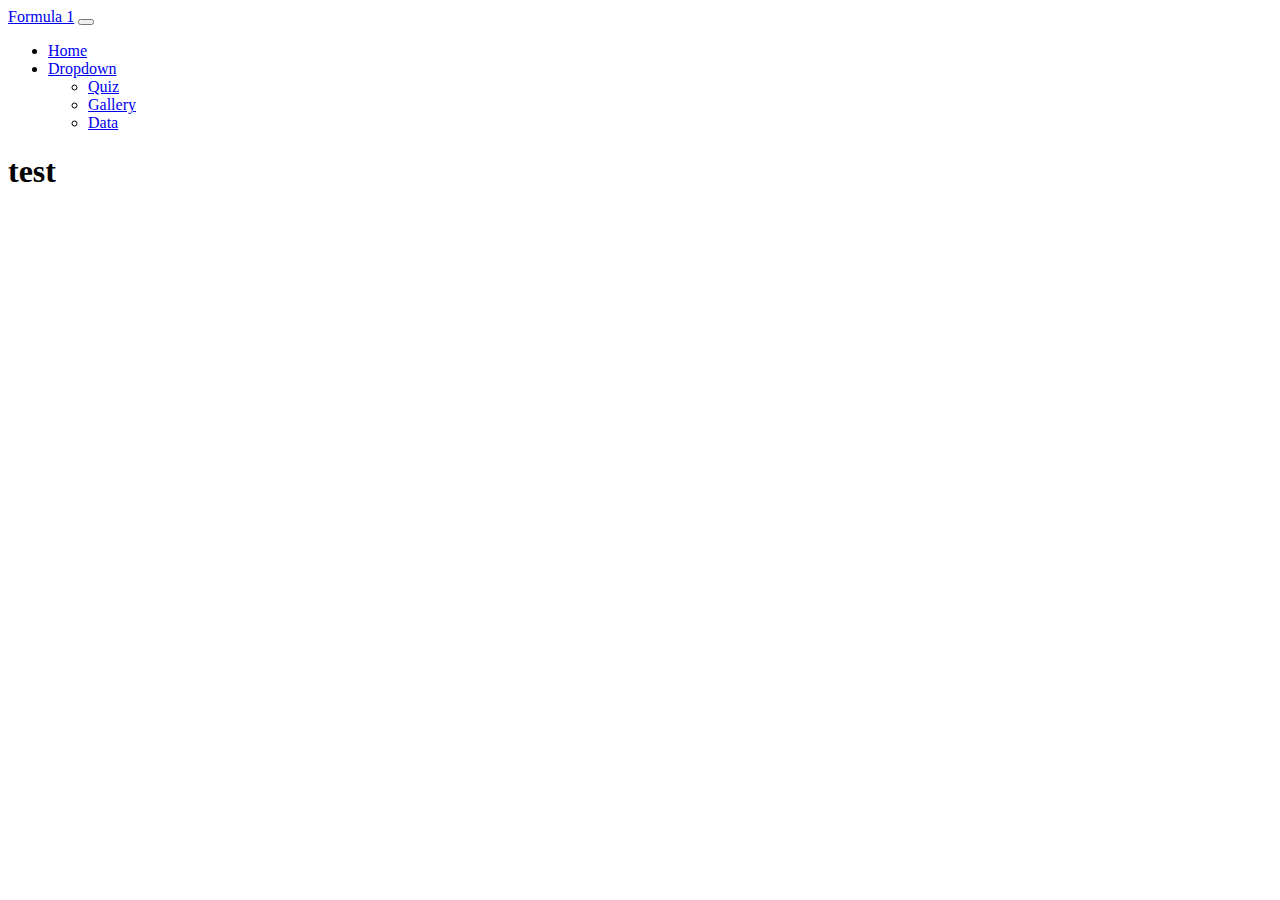
<file: Information.html>
<!--The purpose of this file is to be a template for every new page that you make.  This is a blank
page that contains all the code you need for a new page.-->

<!DOCTYPE html>
<html lang="en">
<head>
  <meta charset="UTF-8">
  <meta http-equiv="X-UA-Compatible" content="IE=edge">
  <meta name="viewport" content="width=device-width, initial-scale=1.0">

  <link href="https://cdn.jsdelivr.net/npm/bootstrap@5.1.1/dist/css/bootstrap.min.css" rel="stylesheet" integrity="sha384-F3w7mX95PdgyTmZZMECAngseQB83DfGTowi0iMjiWaeVhAn4FJkqJByhZMI3AhiU" crossorigin="anonymous">
  <title>OT CS Capstone</title>
</head>
<body>
  <!--Navbar-->
  <div data-include="nav"></div>
  <!--Whole page container div-->
  <div class="container">
<h1>test</h1>


  </div>
  <!--Bootstrap and other JS scripts-->
    <script src="https://cdn.jsdelivr.net/npm/bootstrap@5.1.1/dist/js/bootstrap.bundle.min.js" integrity="sha384-/bQdsTh/da6pkI1MST/rWKFNjaCP5gBSY4sEBT38Q/9RBh9AH40zEOg7Hlq2THRZ" crossorigin="anonymous"></script>
    <script src="https://code.jquery.com/jquery-3.6.0.min.js" integrity="sha256-/xUj+3OJU5yExlq6GSYGSHk7tPXikynS7ogEvDej/m4=" crossorigin="anonymous"></script>
    <script type="text/javascript" src="scripts/scripts.js"></script>
</body>
</html>
</file>
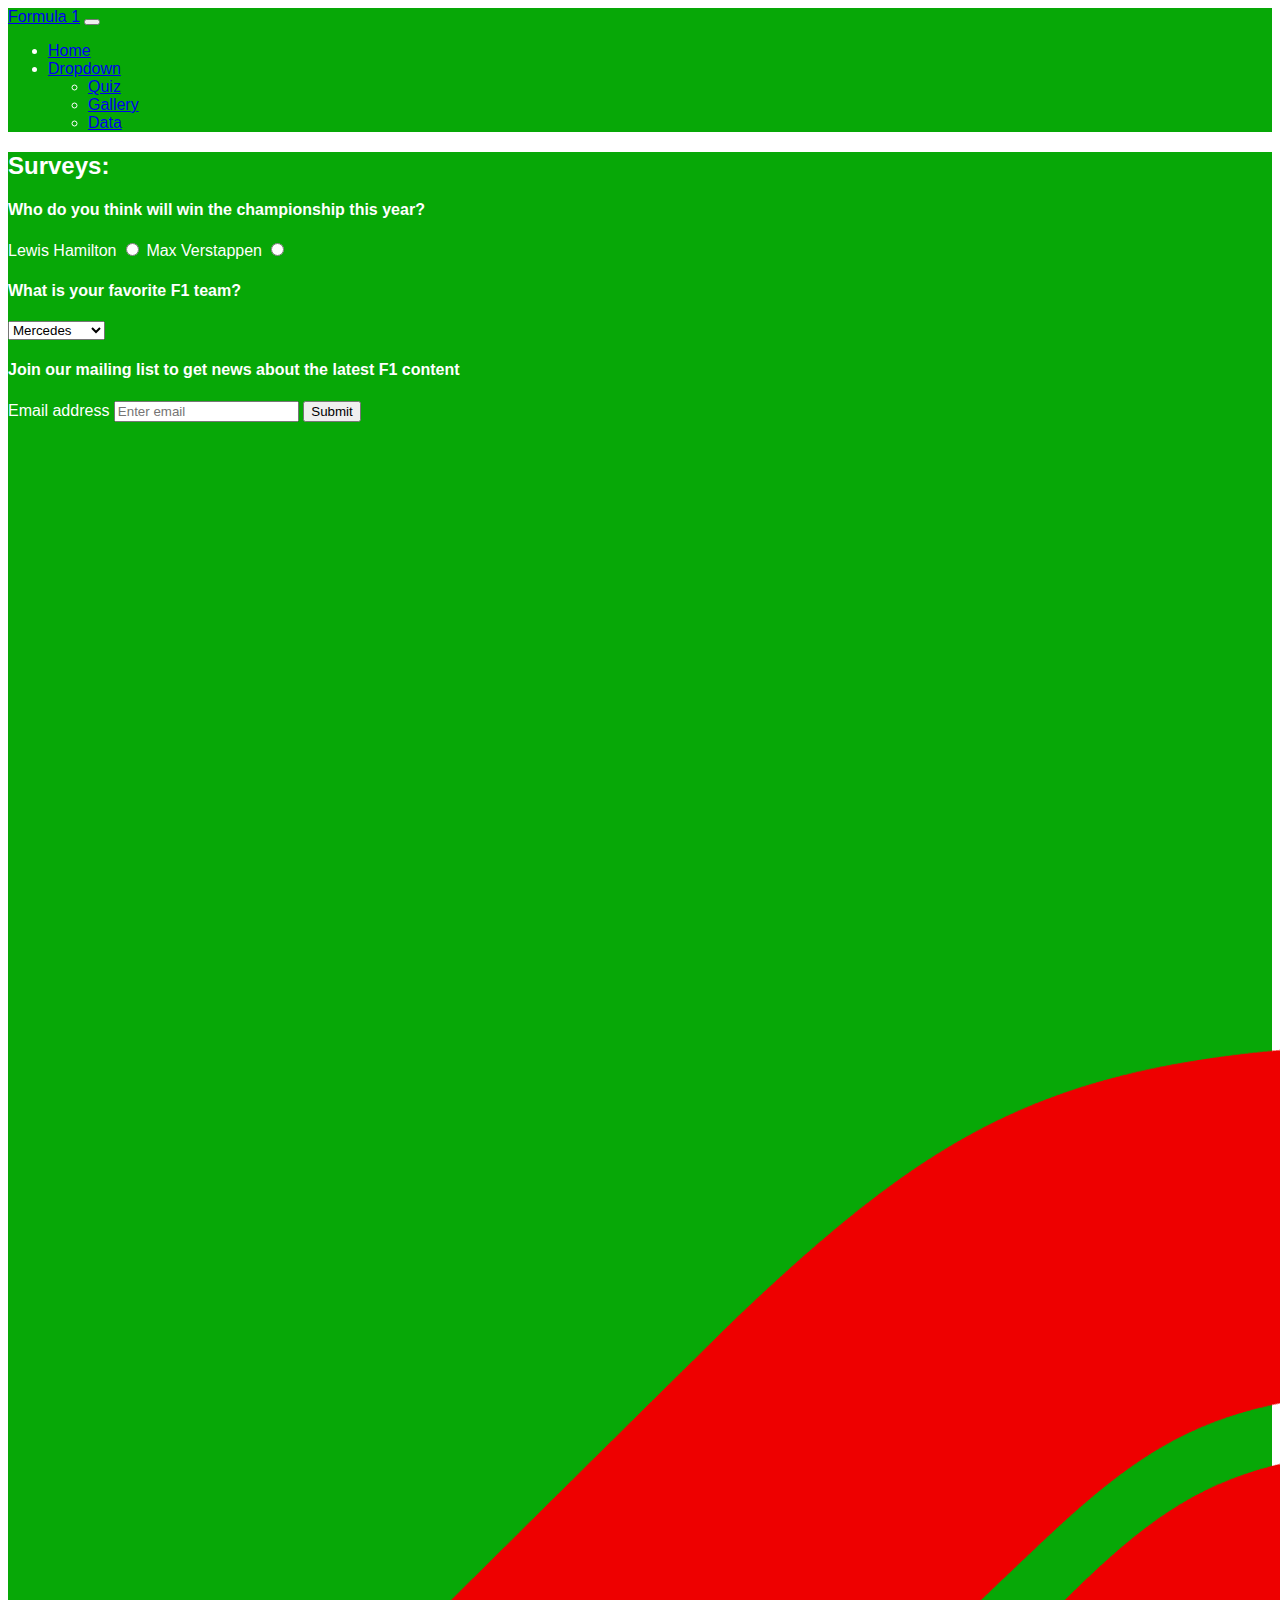
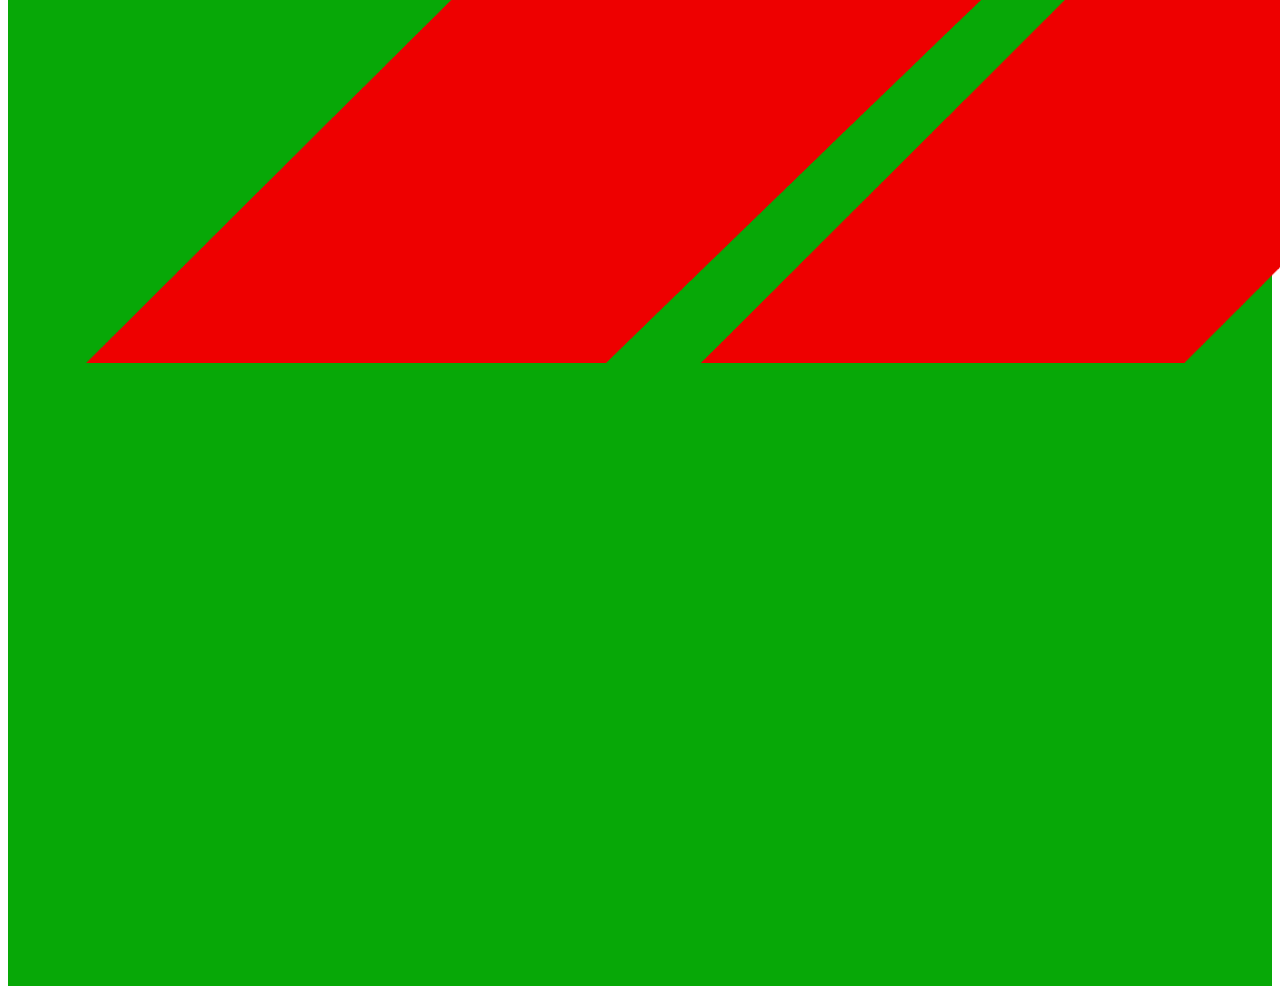
<file: Quiz.html>
<!--The purpose of this file is to be a template for every new page that you make.  This is a blank
page that contains all the code you need for a new page.-->

<!DOCTYPE html>
<html lang="en">
<head>
  <meta charset="UTF-8">
  <meta http-equiv="X-UA-Compatible" content="IE=edge">
  <meta name="viewport" content="width=device-width, initial-scale=1.0">

  <link href="https://cdn.jsdelivr.net/npm/bootstrap@5.1.1/dist/css/bootstrap.min.css" rel="stylesheet" integrity="sha384-F3w7mX95PdgyTmZZMECAngseQB83DfGTowi0iMjiWaeVhAn4FJkqJByhZMI3AhiU" crossorigin="anonymous">
  <link rel="stylesheet" href="styl.css">
  <title>OT CS Capstone</title>
</head>
<body>
  <!--Navbar-->
  <div data-include="nav"></div>
  <!--Whole page container div-->
  <div class="container">
    <div class="eamonDiv">
    <h2>Surveys:</h2>
    <form>
    <h4>Who do you think will win the championship this year?</h4>
    <label for= "Lewis Hamilton">Lewis Hamilton</label>
    <input type= "radio" id= "lewis" name="driver_choice" value="Lewis">
    
    <label for= "Max Verstappen">Max Verstappen</label>
    <input type= "radio" id= "max" name="driver_choice" value="Max">
    
    <h4>What is your favorite F1 team?</h4>
    <select name= "drivers">
        <option value="Mercedes">Mercedes</option>
        <option value="Red Bull">Red Bull</option>
        <option value="Ferrari">Ferrari</option>
        <option value="McLaren">McLaren</option>
        <option value="Aston Martin">Aston Martin</option>
        <option value="Alpha Tauri">Alpha Tauri</option>
        <option value="Alpine">Alpine</option>
        <option value="Williams">Williams</option>
        <option value="Haas">Haas</option>
        <option value="Alfa Romeo">Alfa Romeo</option>
    </select>
    
    <form>
      <div class="form-group">
      <h4>Join our mailing list to get news about the latest F1 content</h4>
        <label for="exampleInputEmail1">Email address</label>
        <input type="email" class="form-control" id="exampleInputEmail1" aria-describedby="emailHelp" placeholder="Enter email">
        <button type="submit" class="btn btn-primary">Submit</button>
     
    </form>
    <img src="F1-logo.png" class="d-block w-50" alt="...">


  </div>
  <!--Bootstrap and other JS scripts-->
    <script src="https://cdn.jsdelivr.net/npm/bootstrap@5.1.1/dist/js/bootstrap.bundle.min.js" integrity="sha384-/bQdsTh/da6pkI1MST/rWKFNjaCP5gBSY4sEBT38Q/9RBh9AH40zEOg7Hlq2THRZ" crossorigin="anonymous"></script>
    <script src="https://code.jquery.com/jquery-3.6.0.min.js" integrity="sha256-/xUj+3OJU5yExlq6GSYGSHk7tPXikynS7ogEvDej/m4=" crossorigin="anonymous"></script>
    <script type="text/javascript" src="scripts/scripts.js"></script>
</body>
</html>
</file>
<file: styl.css>
.eamonDiv{
    color:rgb(255, 255, 255);
    background-color: rgb(7, 168, 7);
    font-family: sans-serif;
}

#decoration{
    text-decoration: wavy;
}

#bob{
    color: red;
    font-style: oblique;
    font-family: Georgia, 'Times New Roman', Times, serif;
    background-color: aqua;
}
</file>
